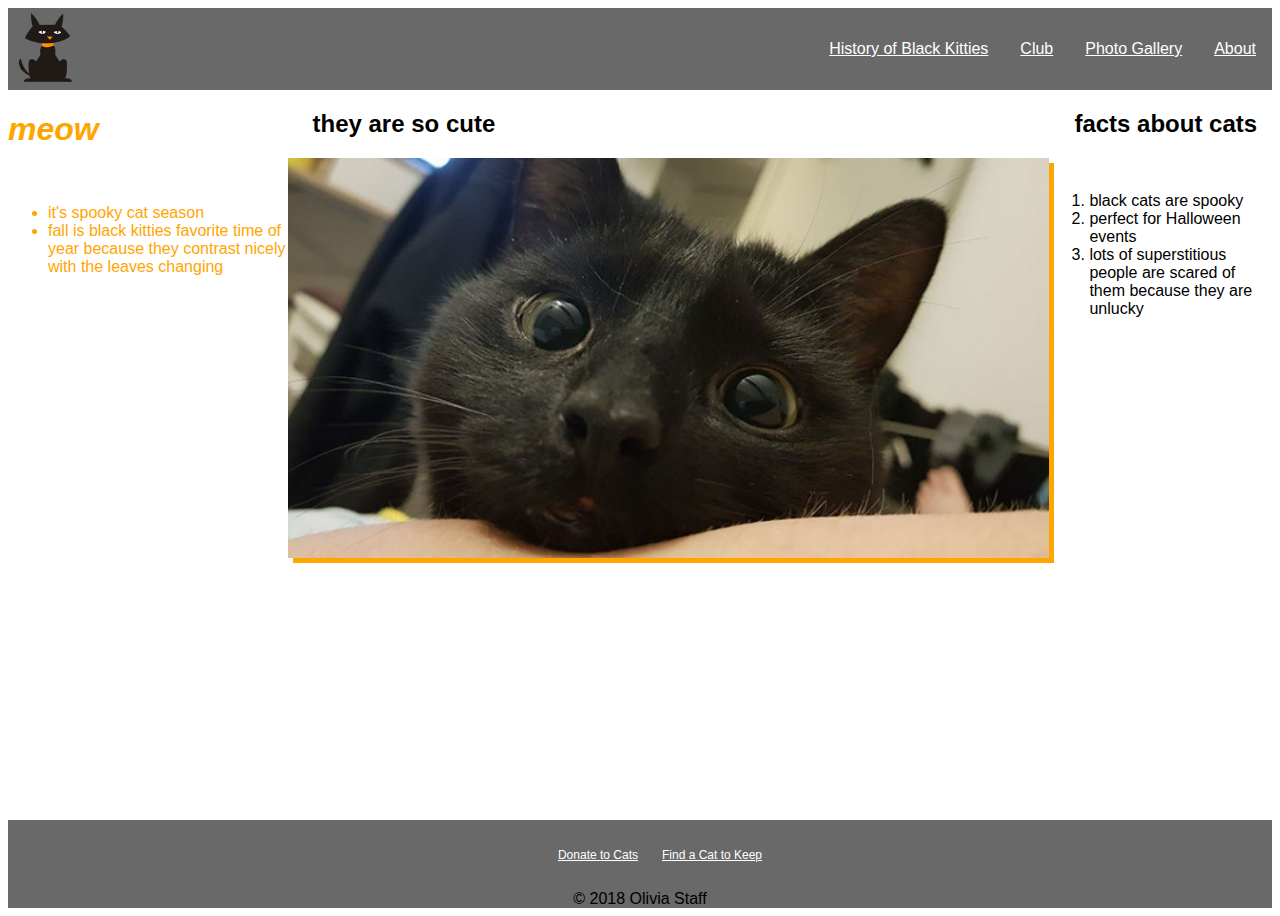
<file: index.html>
<!DOCTYPE html>
<html lang="en">

<head>
    <meta charset="utf-8">
    <title>Welcome Sniffers</title>
    <link rel="stylesheet" type="text/css" href="css/styles.css">

</head>


<body>
    <header>
        <a href="index.html"><img src="images/cat%20logo.png" alt="logo" style="box-shadow: none" height="75"></a>
        <nav>
            <ul>
                <li><a href="history.html">History of Black Kitties</a></li>
                <li><a href="form.html">Club</a></li>
                <li><a href="images.html">Photo Gallery</a></li>
                <li><a href="about.html"> About</a></li>
            </ul>
        </nav>
    </header>
    <main>
  <div class="links" id="main__item1">
    <h1 class="borderexample"><em>meow</em></h1>
    <br>
    <p>
        <ul>
            <li>it's spooky cat season</li>
            <li>fall is black kitties favorite time of year because they contrast nicely with the leaves changing</li>

        </ul>
  </div>
        <div>
        <h2>they are so cute</h2>
            <img src="images/cute%20black%20cat.jpeg" alt="cute cat" height="400">
            
        </div>
  <div id="main__item2">
    <h2>facts about cats</h2>
    <br>
    <p><ol>
            <li>black cats are spooky</li>
            <li>perfect for Halloween events</li>
            <li>lots of superstitious people are scared of them because they are unlucky</li>

        </ol>
  </div>
</main>
<footer>
  <nav>
    <ul>
      <li><a style="color: white" href="https://secure.aspca.org/donate/ps-gn-p2?ms=MP_PMK_Googlenonbrand-T4&initialms=MP_PMK_Googlenonbrand-T4&pcode=WPSE9XXGOGN2PK00024&lpcode=WPSE9XXGOGN1PK00031&ds_rl=1066464&gclid=EAIaIQobChMIk9-owNLC3gIVAS1pCh3ekAUqEAAYASAAEgJX8_D_BwE&gclsrc=aw.ds" target="_blank">Donate to Cats</a></li>
      <li><a style="color: white" href="https://www.aspca.org/adopt-pet/adoptable-cats-your-local-shelter" target="_blank">Find a Cat to Keep</a></li>
    </ul>
  </nav>
  &copy; 2018 Olivia Staff
</footer>
    
</body>

</html>
</file>
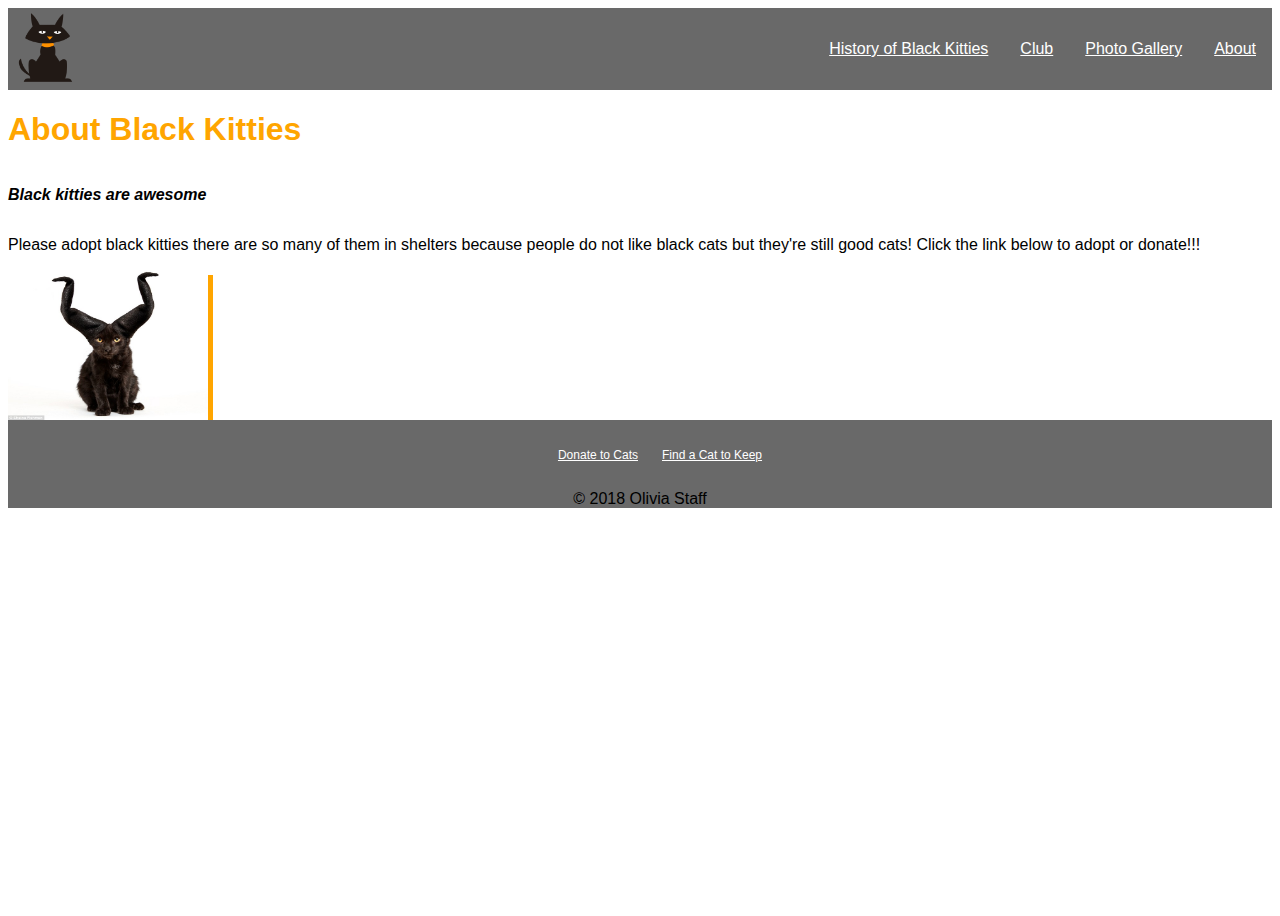
<file: about.html>
<!DOCTYPE html>
<html lang="en">

<head>
    <meta charset="utf-8">
    <title>Welcome Sniffers</title>
    <link rel="stylesheet" type="text/css" href="css/styles.css">


</head>


<body>
    <header>
        <a href="index.html"><img src="images/cat%20logo.png" alt="logo" style="box-shadow: none" height="75"></a>
        <nav>
            <ul>
                <li><a href="history.html">History of Black Kitties</a></li>
                <li><a href="form.html">Club</a></li>
                <li><a href="images.html">Photo Gallery</a></li>
                <li><a href="about.html"> About</a></li>
            </ul>
        </nav>
    </header>
        <h1 style="color: orange">About Black Kitties</h1>
    <p><strong><em>Black kitties are awesome</em></strong></p>
    <p>Please adopt black kitties there are so many of them in shelters because people do not like black cats but they're still good cats! Click the link below to adopt or donate!!!</p>
    
    <img alt="maleficent kitty" src="images/maleficent%20kitty.jpg" height="150" width="200">
    
    <footer>
  <nav>
    <ul>
      <li><a href="https://secure.aspca.org/donate/ps-gn-p2?ms=MP_PMK_Googlenonbrand-T4&initialms=MP_PMK_Googlenonbrand-T4&pcode=WPSE9XXGOGN2PK00024&lpcode=WPSE9XXGOGN1PK00031&ds_rl=1066464&gclid=EAIaIQobChMIk9-owNLC3gIVAS1pCh3ekAUqEAAYASAAEgJX8_D_BwE&gclsrc=aw.ds" target="_blank">Donate to Cats</a></li>
      <li><a href="https://www.aspca.org/adopt-pet/adoptable-cats-your-local-shelter" target="_blank">Find a Cat to Keep</a></li>
    </ul>
  </nav>
  &copy; 2018 Olivia Staff
    </footer>
</body>

</html>
</file>
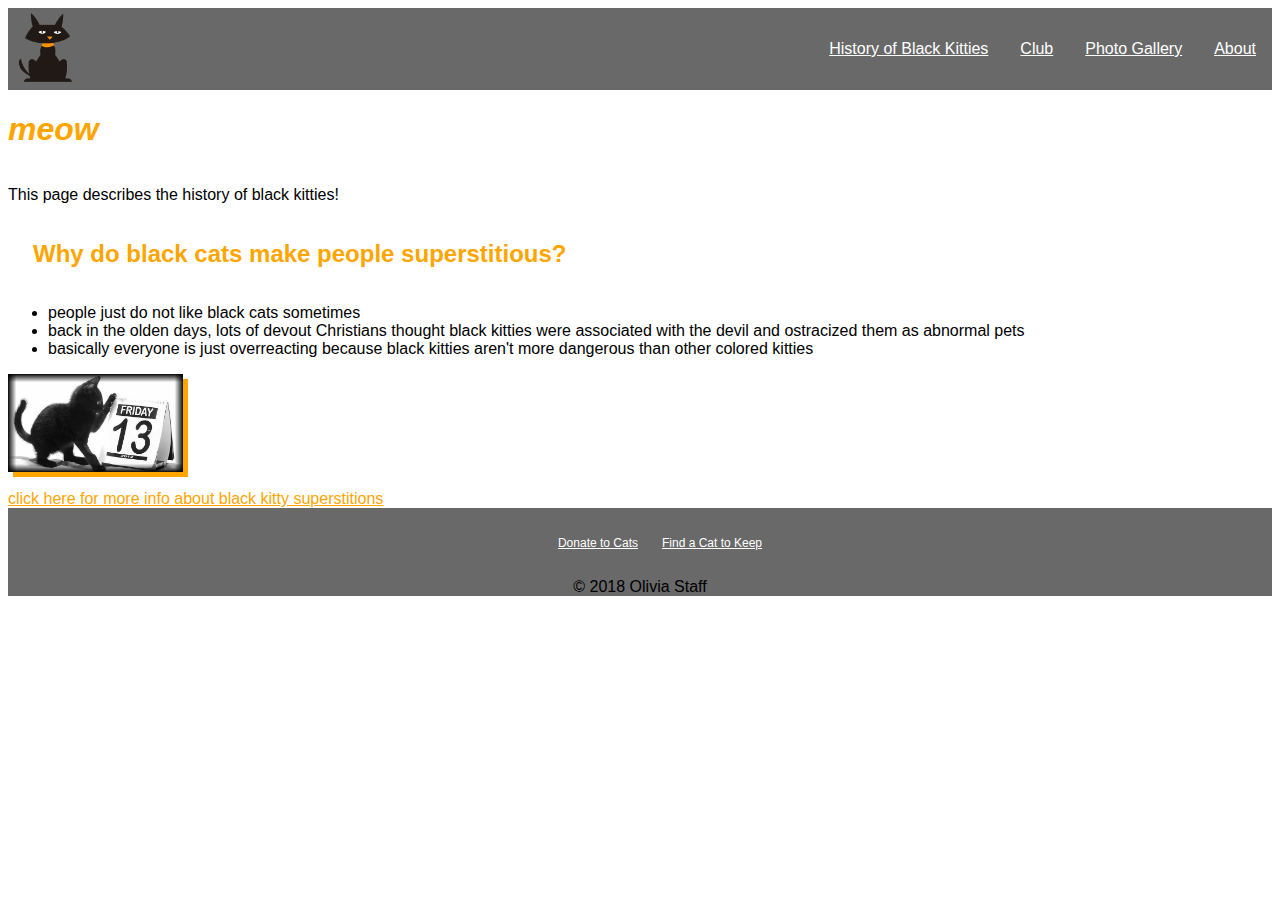
<file: history.html>
<!DOCTYPE html> 
<html lang="en">

    <head>
    <meta charset="utf-8">
    <title>History of Spooky Cats</title>
    <link rel="stylesheet" type="text/css" href="css/styles.css">

</head>

<body>
    <header>
        <a href="index.html"><img src="images/cat%20logo.png" alt="logo" style="box-shadow: none" height="75"></a>
        <nav>
            <ul>
                <li><a href="history.html">History of Black Kitties</a></li>
                <li><a href="form.html">Club</a></li>
                <li><a href="images.html">Photo Gallery</a></li>
                <li><a href="about.html"> About</a></li>
            </ul>
        </nav>
    </header>
    <h1 style="color: orange"><em>meow</em></h1>
    <p>This page describes the history of black kitties!</p>
    <h2 style="color: orange">Why do black cats make people superstitious?</h2>
    <ul><li>people just do not like black cats sometimes
        </li>
        <li>back in the olden days, lots of devout Christians thought black kitties were associated with the devil and ostracized them as abnormal pets</li>
        <li>basically everyone is just overreacting because black kitties aren't more dangerous than other colored kitties</li>
        </ul>
    <img class="cat" alt="unlucky kitty" src="images/unlucky%20kitty.jpg">
    <br>
    <a style="color: orange" href="https://en.wikipedia.org/wiki/Black_cat#Superstition,_prejudice,_bringer_of_good_or_bad_luck" target="blank">click here for more info about black kitty superstitions</a>
    
    <footer>
  <nav>
    <ul>
      <li><a href="https://secure.aspca.org/donate/ps-gn-p2?ms=MP_PMK_Googlenonbrand-T4&initialms=MP_PMK_Googlenonbrand-T4&pcode=WPSE9XXGOGN2PK00024&lpcode=WPSE9XXGOGN1PK00031&ds_rl=1066464&gclid=EAIaIQobChMIk9-owNLC3gIVAS1pCh3ekAUqEAAYASAAEgJX8_D_BwE&gclsrc=aw.ds" target="_blank">Donate to Cats</a></li>
      <li><a href="https://www.aspca.org/adopt-pet/adoptable-cats-your-local-shelter" target="_blank">Find a Cat to Keep</a></li>
    </ul>
  </nav>
  &copy; 2018 Olivia Staff
    </footer>
    </body>
</html>
</file>
<file: css/styles.css>
.cat-gallery {
    height: 120px;
    box-shadow: 6px 6px black;
}

.links {
    color: orange;
}

img {
    box-shadow: 5px 5px orange;
    justify-content: center;
    align-content: center;
}

#special-pic {
    box-shadow: 4px 4px orange;
}


h2{
    padding-left: 25px;
    border: thin;
    border-color: orange;
}

html {
    font-family: helvetica;
}

.borderexample {
    border: thin;
    border-color: orange;
}

body {
    display: flex;
    flex-direction: column;
    height: 100vh;
}

.logo {
    height: 5em;
}

header {
    display: flex;
    align-items: center;
    background-color: dimgray;
}

header nav {
    flex: 1;
}

header nav ul {    
    display: flex;
    justify-content: flex-end;
}

header nav li {
    list-style-type: none;
    padding: 1em;
}

main {
    display: flex;
    flex:1;
}


.container {

/*    width: 700px;*/
/*    height: 700px;*/

    display: flex;
    
/*    flex-direction default is row */
/*    flex-direction: column; */
    
/*    flex-wrap default is nowrap */
/*    flex-wrap: wrap; */
        
/*    justify-content default is flex-start, applies to main-axis */
/*    justify-content: flex-end; */
    
/*    align-items default is stretch, applies to cross-axis */
/*    align-items: flex-end; */
    
/*    align-content default is stretch, only applies if multiple lines present */
    align-content: center;
    
}
#special {
    align-content: center;
    justify-content: center;
}

a {
    color: white;
}
a:hover {
    color: #cccccc;
}

.unlucky {
    height:200; 
    width:300;
}
.cat {
    width: 175px;
}
.container__item {
    
/*    flex-basis default is auto */
/*    flex-basis: 30%; */
    width: 200px;
    height: 100px;
}

footer {
    display: flex;
    flex-direction: column;
    align-items: center;
    background-color: dimgray;
}


footer nav ul {    
    display: flex;
}

footer nav li {
    list-style-type: none;
    font-size: .75em;
    padding: 1em;
}

@media screen and (max-width:30rem) {
    header,
    main,
    footer,
    form p {
        flex-direction: column;
    }
    form input, textarea {
        margin: 2px 0;
    }
}
</file>
